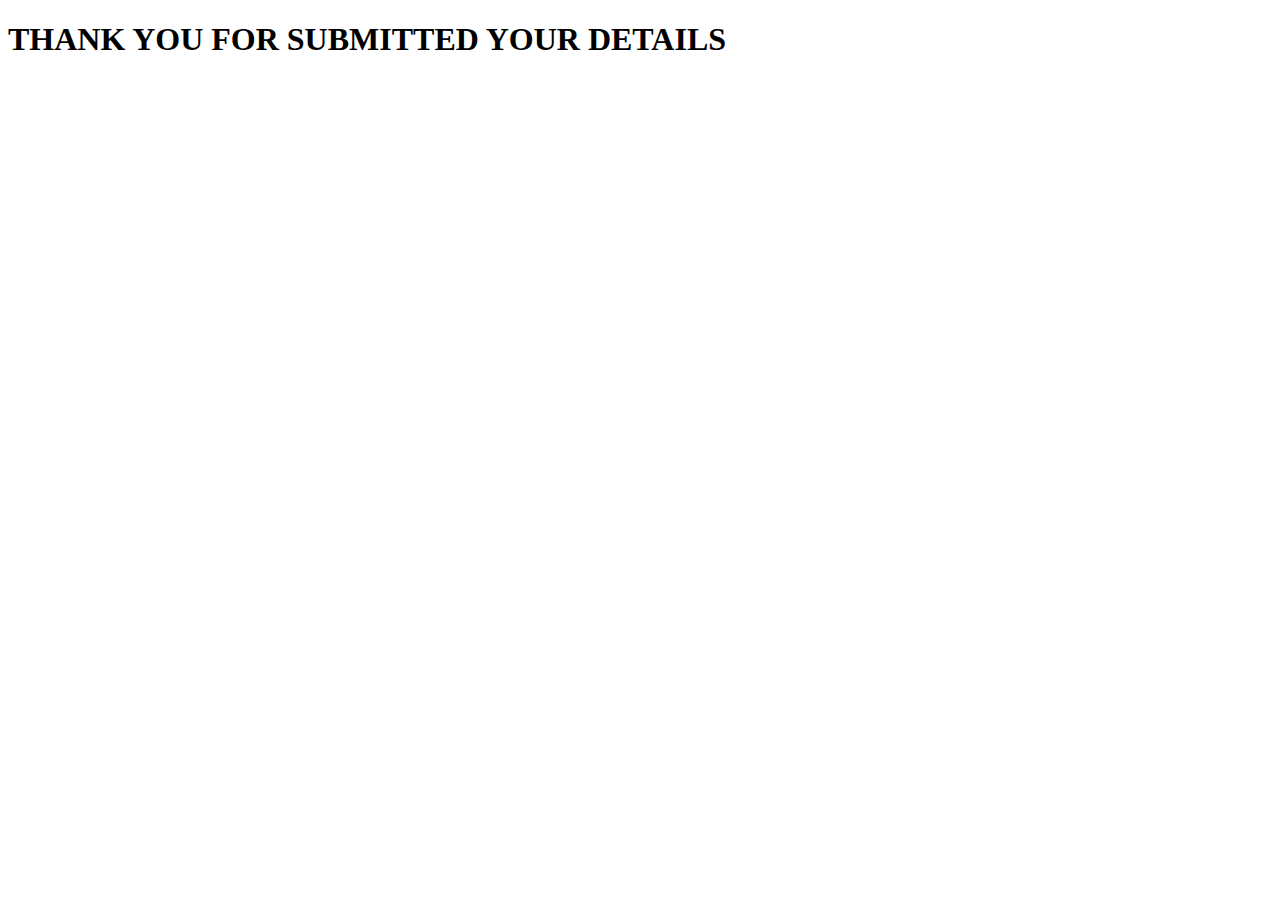
<file: thankyou.html>
<!DOCTYPE html>
<html lang="en">
<head>
    <meta charset="UTF-8">
    <meta name="viewport" content="width=device-width, initial-scale=1.0">
    <title>Document</title>
</head>
<body>
    <h1>THANK YOU FOR SUBMITTED YOUR DETAILS</h1>
</body>
</html>
</file>
